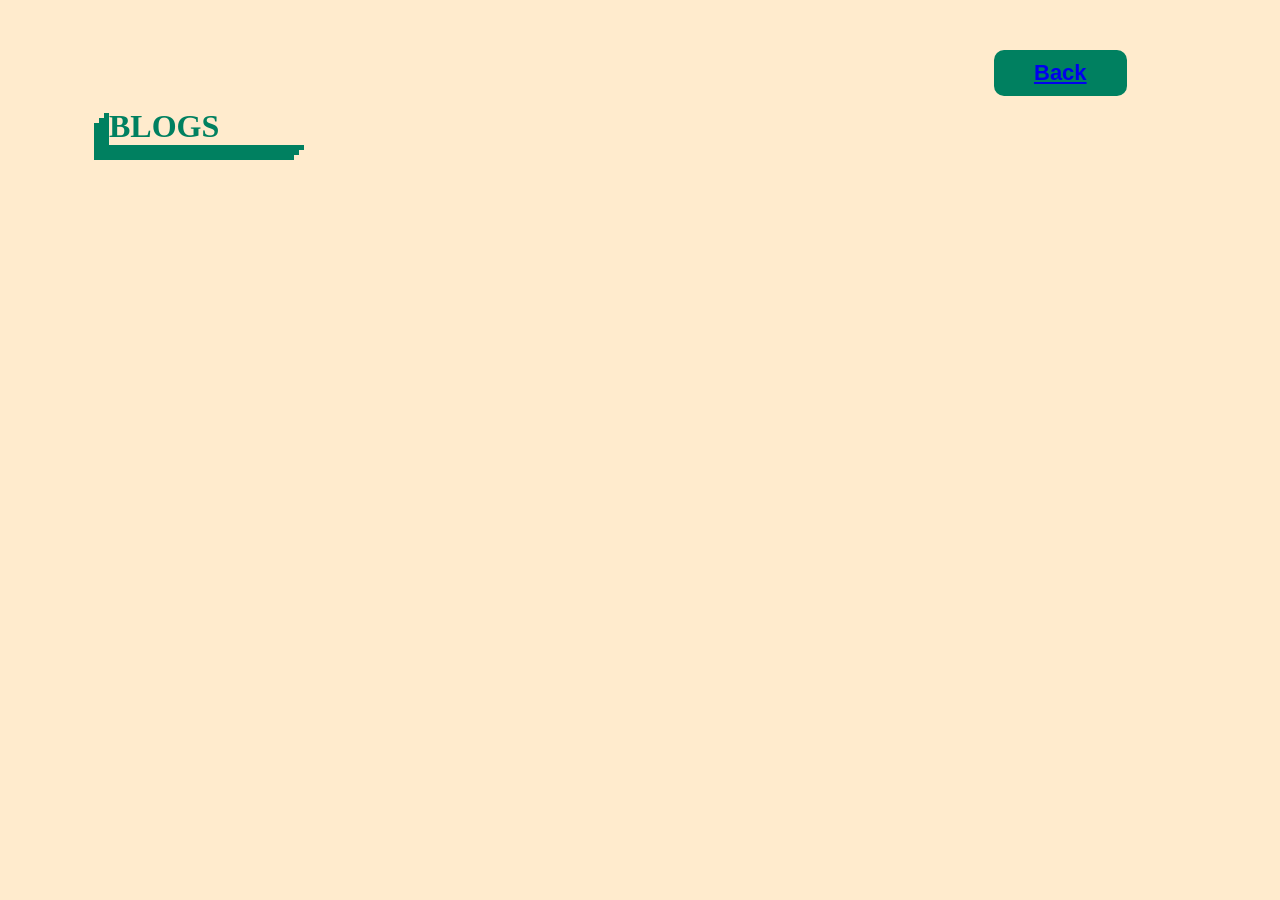
<file: Pages/article.html>
<!DOCTYPE html>
<html lang="en">

<head>
    <meta charset="UTF-8">
    <meta http-equiv="X-UA-Compatible" content="IE=edge">
    <meta name="viewport" content="width=device-width, initial-scale=1.0">
    <!-- <link rel="stylesheet" href="/CSS/main.css"> -->
    <link rel="stylesheet" href="/CSS/article.css">
    <title> BLOG PAGE</title>

</head>

<body>
    <button id="back-blog"> <a href="/index.html">Back</a></button>
    <h1 id="blog-header">BLOGS</h1>
    <div id="blog-container">
        <div class="blog" id="blog">

        </div>

    </div>
    <script type="text/JavaScript" src="/helper/fetchAPI.js"></script>
    <script src="/JS/article.js"></script>
    <script src="/JS/ReadMore.js"></script>

</body>

</html>
</file>
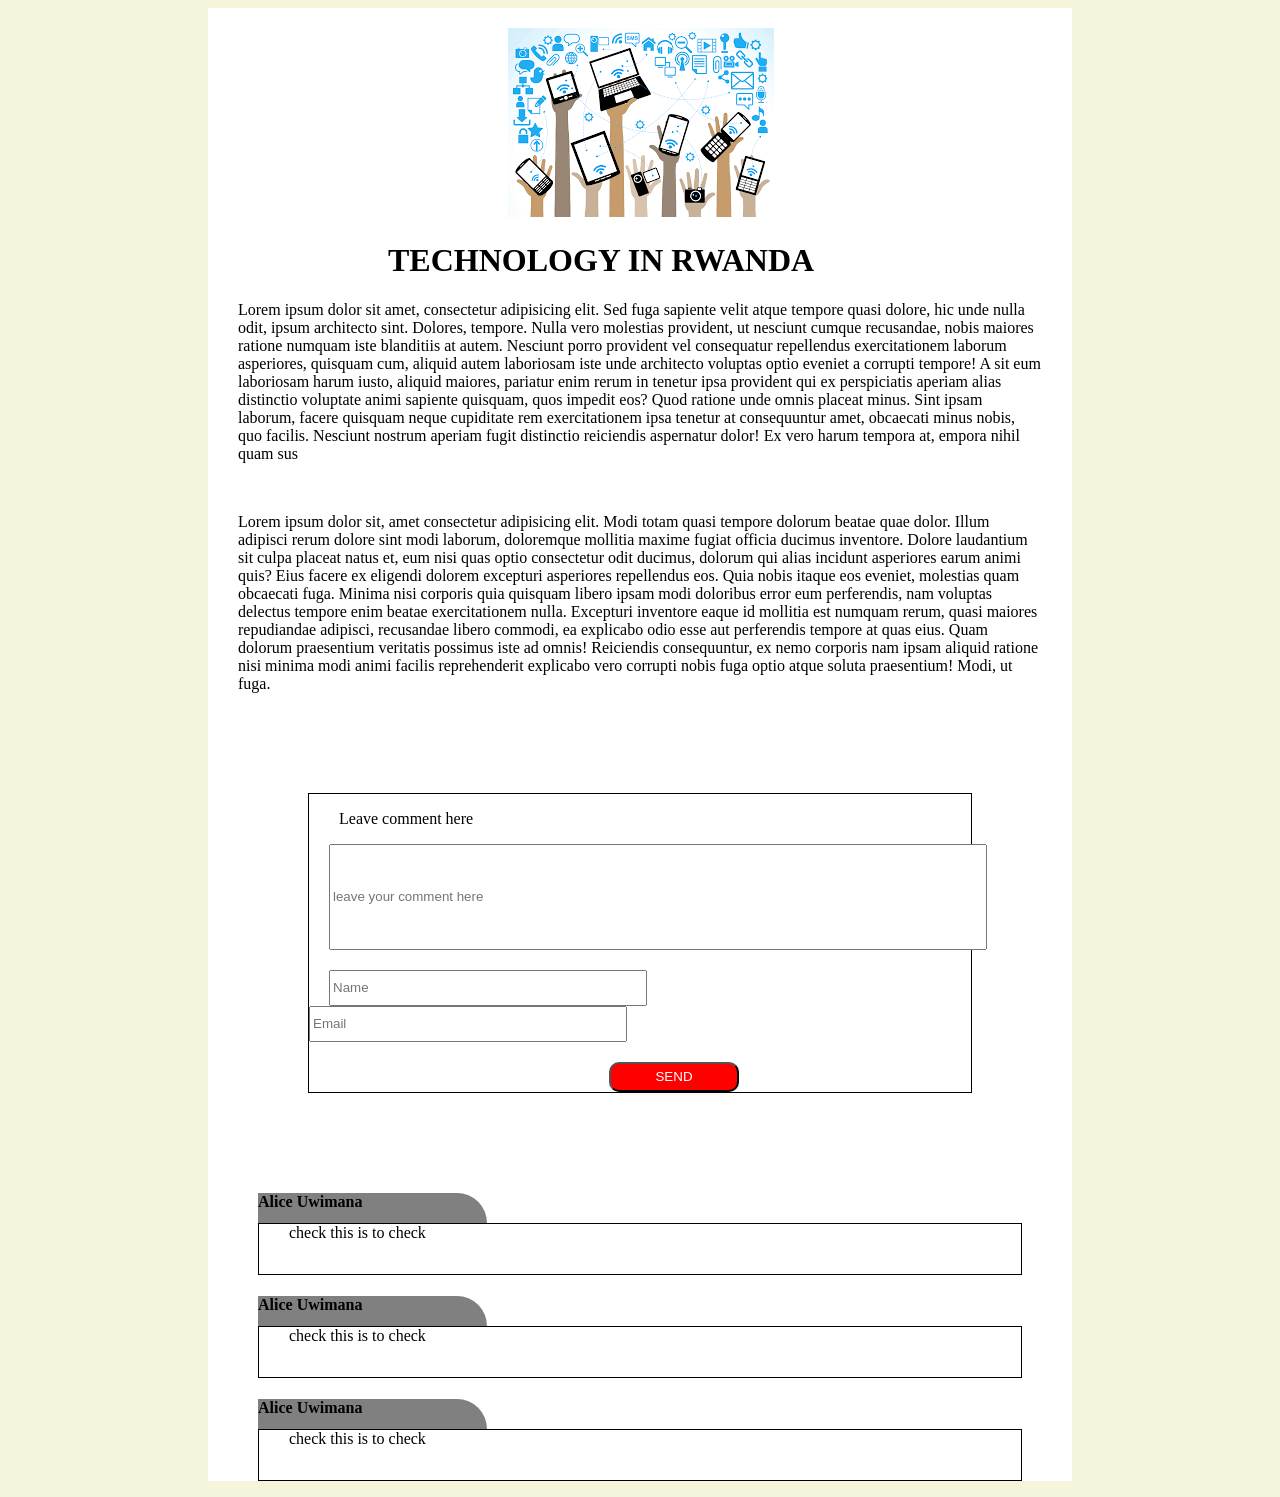
<file: Pages/blog.html>
<!DOCTYPE html>
<html lang="en">

<head>
    <meta charset="UTF-8">
    <meta http-equiv="X-UA-Compatible" content="IE=edge">
    <meta name="viewport" content="width=device-width, initial-scale=1.0">
    <title>Document</title>
</head>
<style>
    body {
        margin: opx;
        padding: 0px;
        background-color: beige;
    }

    .tech {
        background-color: white;
        margin-left: 200px;
        margin-right: 200px;
    }

    img {
        margin-left: 300px;
        margin-top: 20px;
    }

    form {
        border: 1px solid;
        margin: 100px;
    }

    input[type=name] {
        height: 30px;
        width: 310px;
        margin-left: 20px;
        margin-right: 25px;
    }

    input[type=email] {
        height: 30px;
        width: 310px;
    }

    input[type=text] {
        height: 100px;
        margin-left: 20px;
        width: 650px;
        margin-bottom: 20px;
    }

    .send-blog {
        width: 130px;
        height: 30px;
        margin-top: 20px;
        color: white;
        background-color: red;
        border-radius: 10px;
        margin-left: 300px;
    }

    p {
        padding-left: 30px;
        padding-right: 30px;
    }

    h1 {
        margin-left: 180px;
    }

    h4 {
        background-color: gray;
        color: #000;
        width: 30%;
        height: 30px;
        border-top-right-radius: 50px;
        margin-bottom: -16px;
    }

    .text-message {
        border: 1px solid;
        height: 50px;
    }

    #message {
        margin-left: 50px;
        margin-right: 50px;
    }

    @media (max-width:860px) {
        .tech {
            background-color: white;
            margin-left: 5%;
            margin-right: 5%;
        }

        img {
            margin-left: 15%;
            margin-right: 5%;
            margin-top: 5%;
            width: 70%;
            height: 70%;
        }

        h1 {
            margin-left: 10%;
            font-weight: 100%;
            font-size: 100%;
        }

        p {
            padding-left: 0%;
            padding-right: 0%;
        }

        form {
            border: 1px solid;
            margin: 2%;
        }

        input[type=name] {
            height: 20%;
            width: 80%;
            margin-left: 20px;
            margin-right: 25px;
        }

        input[type=email] {
            height: 20%;
            width: 80%;
            margin-left: 20px;
            margin-top: 20px;
        }

        input[type=text] {
            height: 80px;
            margin-left: 20px;
            width: 80%;
            margin-bottom: 20px;
        }

        .send-blog {
            width: 60%;
            height: 30px;
            margin-top: 5%;
            margin-bottom: 5%;
            color: white;
            background-color: red;
            border-radius: 10px;
            margin-left: 15%;
        }

        h4 {
            background-color: gray;
            color: #000;
            width: 60%;
            height: 30px;
            border-top-right-radius: 50px;
            margin-bottom: -16px;
        }

        .text-message {
            border: 1px solid;
            height: 50px;
        }

        #message {
            margin-left: 5%;
            margin-right: 5%;
        }
    }
</style>

<body>
    <div class="tech">
        <img src="../Image/Blog image.png">
        <h1>TECHNOLOGY IN RWANDA</h1>
        <p>Lorem ipsum dolor sit amet, consectetur adipisicing elit. Sed fuga sapiente velit atque tempore quasi dolore,
            hic unde nulla odit, ipsum architecto sint. Dolores, tempore. Nulla vero molestias provident, ut nesciunt
            cumque recusandae, nobis maiores ratione numquam iste blanditiis at autem. Nesciunt porro provident vel
            consequatur repellendus exercitationem laborum asperiores, quisquam cum, aliquid autem laboriosam iste unde
            architecto voluptas optio eveniet a corrupti tempore! A sit eum laboriosam harum iusto, aliquid maiores,
            pariatur enim rerum in tenetur ipsa provident qui ex perspiciatis aperiam alias distinctio voluptate animi
            sapiente quisquam, quos impedit eos? Quod ratione unde omnis placeat minus. Sint ipsam laborum, facere
            quisquam neque cupiditate rem exercitationem ipsa tenetur at consequuntur amet, obcaecati minus nobis, quo
            facilis. Nesciunt nostrum aperiam fugit distinctio reiciendis aspernatur dolor! Ex vero harum tempora at,
            empora nihil quam
            sus</p></br>
        <p>Lorem ipsum dolor sit, amet consectetur adipisicing elit. Modi totam quasi tempore dolorum beatae quae dolor.
            Illum adipisci rerum dolore sint modi laborum, doloremque mollitia maxime fugiat officia ducimus inventore.
            Dolore laudantium sit culpa placeat natus et, eum nisi quas optio consectetur odit ducimus, dolorum qui
            alias incidunt asperiores earum animi quis? Eius facere ex eligendi dolorem excepturi asperiores repellendus
            eos. Quia nobis itaque eos eveniet, molestias quam obcaecati fuga. Minima nisi corporis quia quisquam libero
            ipsam modi doloribus error eum perferendis, nam voluptas delectus tempore enim beatae exercitationem nulla.
            Excepturi inventore eaque id mollitia est numquam rerum, quasi maiores repudiandae adipisci, recusandae
            libero commodi, ea explicabo odio esse aut perferendis tempore at quas eius. Quam dolorum praesentium
            veritatis possimus iste ad omnis! Reiciendis consequuntur, ex nemo corporis nam ipsam aliquid ratione nisi
            minima modi animi facilis reprehenderit explicabo vero corrupti nobis fuga optio atque soluta praesentium!
            Modi, ut fuga.

        </p>
        <form>
            <p>Leave comment here</p>
            <label for="comment"> <input type="text" placeholder="leave your comment here"></label>
            <label for="name"><input type="name" placeholder="Name" required></label>
            <label for="email"><input type="email" placeholder="Email" required></label>
            <button class="send-blog">SEND</button>
        </form>


        <div id="message">
            <h4>Alice Uwimana</h4>
            <p class="text-message">check this is to check</p>

            <h4>Alice Uwimana</h4>
            <p class="text-message">check this is to check</p>

            <h4>Alice Uwimana</h4>
            <p class="text-message">check this is to check</p>
        </div>

    </div>
</body>

</html>
</file>
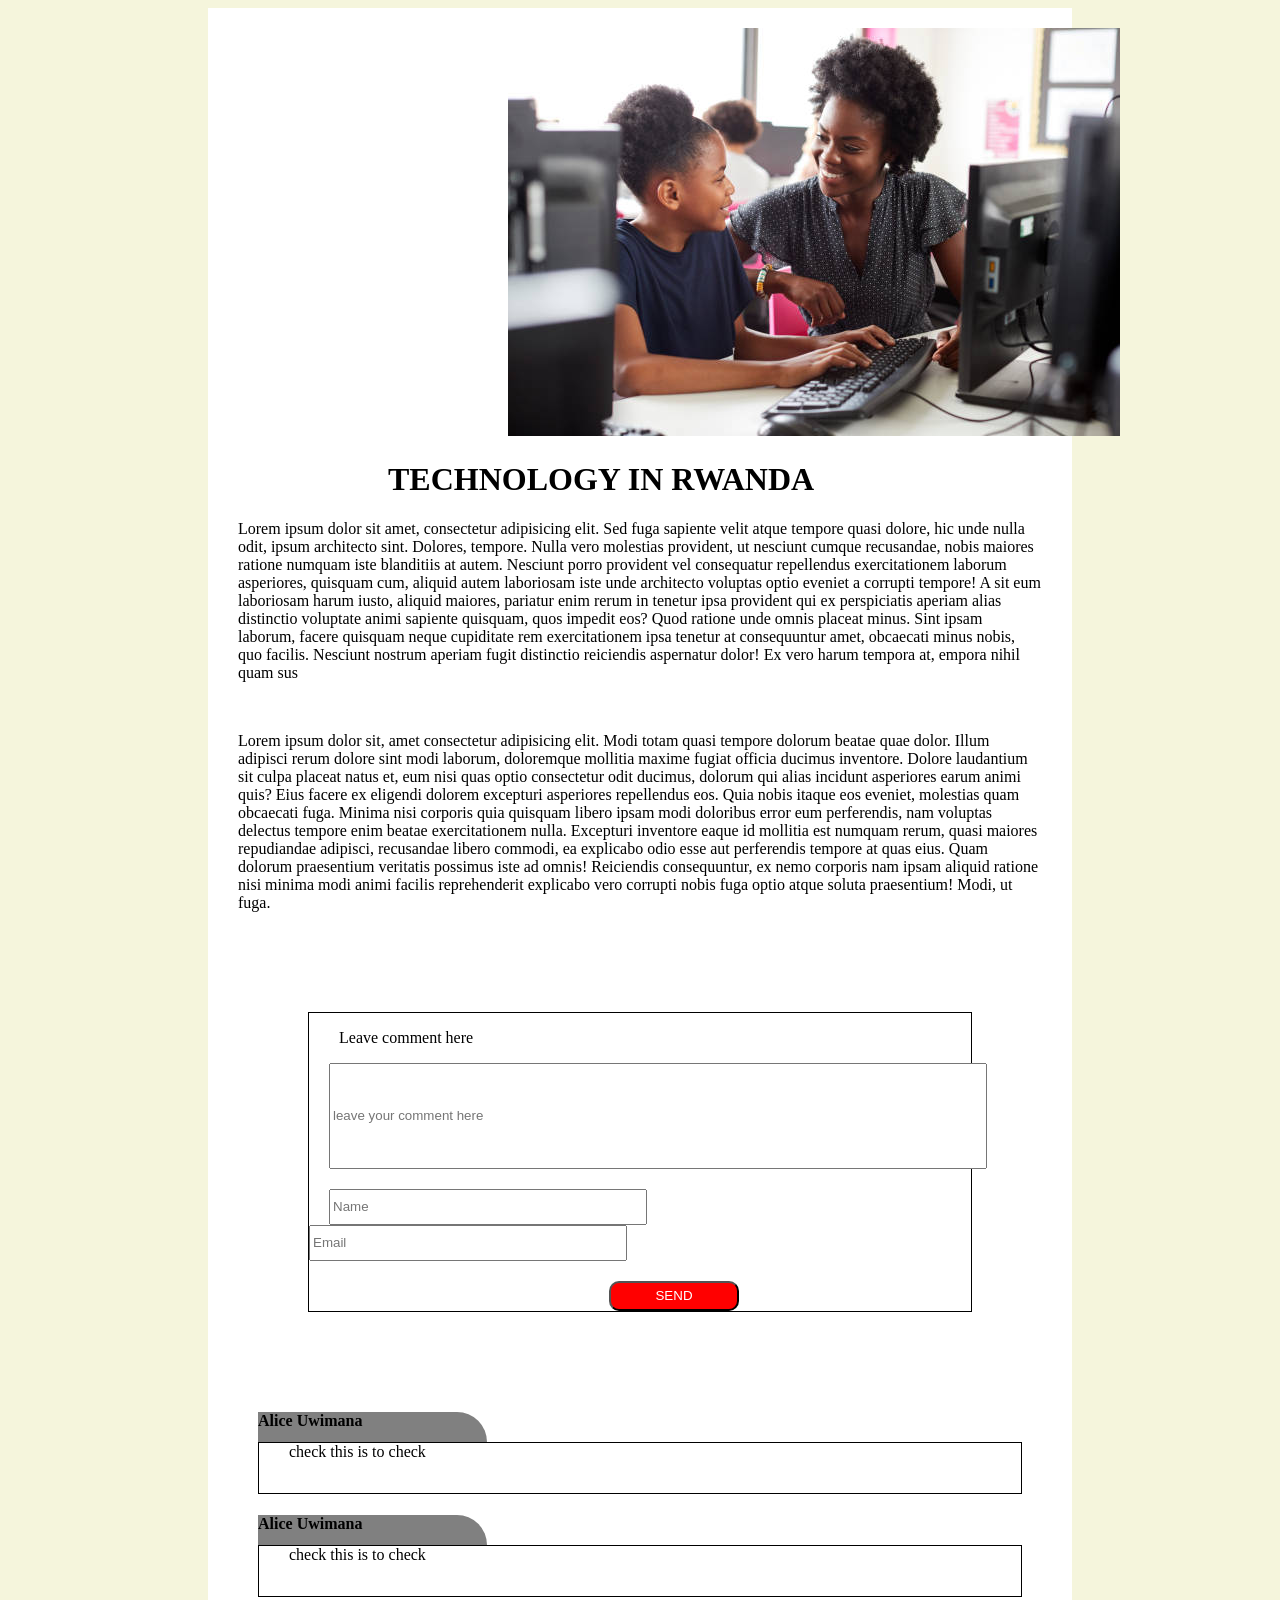
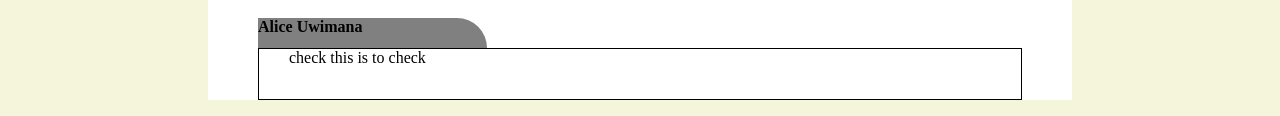
<file: Pages/blog3.html>
<!DOCTYPE html>
<html lang="en">

<head>
    <meta charset="UTF-8">
    <meta http-equiv="X-UA-Compatible" content="IE=edge">
    <meta name="viewport" content="width=device-width, initial-scale=1.0">
    <title>Document</title>
</head>
<style>
    body {
        margin: opx;
        padding: 0px;
        background-color: beige;
    }

    .tech {
        background-color: white;
        margin-left: 200px;
        margin-right: 200px;
    }

    img {
        margin-left: 300px;
        margin-top: 20px;
    }

    form {
        border: 1px solid;
        margin: 100px;
    }

    input[type=name] {
        height: 30px;
        width: 310px;
        margin-left: 20px;
        margin-right: 25px;
    }

    input[type=email] {
        height: 30px;
        width: 310px;
    }

    input[type=text] {
        height: 100px;
        margin-left: 20px;
        width: 650px;
        margin-bottom: 20px;
    }

    .send-blog {
        width: 130px;
        height: 30px;
        margin-top: 20px;
        color: white;
        background-color: red;
        border-radius: 10px;
        margin-left: 300px;
    }

    p {
        padding-left: 30px;
        padding-right: 30px;
    }

    h1 {
        margin-left: 180px;
    }

    h4 {
        background-color: gray;
        color: #000;
        width: 30%;
        height: 30px;
        border-top-right-radius: 50px;
        margin-bottom: -16px;
    }

    .text-message {
        border: 1px solid;
        height: 50px;
    }

    #message {
        margin-left: 50px;
        margin-right: 50px;
    }

    @media (max-width:860px) {
        .tech {
            background-color: white;
            margin-left: 5%;
            margin-right: 5%;
        }

        img {
            margin-left: 15%;
            margin-right: 5%;
            margin-top: 5%;
            width: 70%;
            height: 70%;
        }

        h1 {
            margin-left: 10%;
            font-weight: 100%;
            font-size: 100%;
        }

        p {
            padding-left: 0%;
            padding-right: 0%;
        }

        form {
            border: 1px solid;
            margin: 2%;
        }

        input[type=name] {
            height: 20%;
            width: 80%;
            margin-left: 20px;
            margin-right: 25px;
        }

        input[type=email] {
            height: 20%;
            width: 80%;
            margin-left: 20px;
            margin-top: 20px;
        }

        input[type=text] {
            height: 80px;
            margin-left: 20px;
            width: 80%;
            margin-bottom: 20px;
        }

        .send-blog {
            width: 60%;
            height: 30px;
            margin-top: 5%;
            margin-bottom: 5%;
            color: white;
            background-color: red;
            border-radius: 10px;
            margin-left: 15%;
        }

        h4 {
            background-color: gray;
            color: #000;
            width: 60%;
            height: 30px;
            border-top-right-radius: 50px;
            margin-bottom: -16px;
        }

        .text-message {
            border: 1px solid;
            height: 50px;
        }

        #message {
            margin-left: 5%;
            margin-right: 5%;
        }
    }
</style>

<body>
    <div class="tech">
        <img src="../Image/girls in tech image.jpg">
        <h1>TECHNOLOGY IN RWANDA</h1>
        <p>Lorem ipsum dolor sit amet, consectetur adipisicing elit. Sed fuga sapiente velit atque tempore quasi dolore,
            hic unde nulla odit, ipsum architecto sint. Dolores, tempore. Nulla vero molestias provident, ut nesciunt
            cumque recusandae, nobis maiores ratione numquam iste blanditiis at autem. Nesciunt porro provident vel
            consequatur repellendus exercitationem laborum asperiores, quisquam cum, aliquid autem laboriosam iste unde
            architecto voluptas optio eveniet a corrupti tempore! A sit eum laboriosam harum iusto, aliquid maiores,
            pariatur enim rerum in tenetur ipsa provident qui ex perspiciatis aperiam alias distinctio voluptate animi
            sapiente quisquam, quos impedit eos? Quod ratione unde omnis placeat minus. Sint ipsam laborum, facere
            quisquam neque cupiditate rem exercitationem ipsa tenetur at consequuntur amet, obcaecati minus nobis, quo
            facilis. Nesciunt nostrum aperiam fugit distinctio reiciendis aspernatur dolor! Ex vero harum tempora at,
            empora nihil quam
            sus</p></br>
        <p>Lorem ipsum dolor sit, amet consectetur adipisicing elit. Modi totam quasi tempore dolorum beatae quae dolor.
            Illum adipisci rerum dolore sint modi laborum, doloremque mollitia maxime fugiat officia ducimus inventore.
            Dolore laudantium sit culpa placeat natus et, eum nisi quas optio consectetur odit ducimus, dolorum qui
            alias incidunt asperiores earum animi quis? Eius facere ex eligendi dolorem excepturi asperiores repellendus
            eos. Quia nobis itaque eos eveniet, molestias quam obcaecati fuga. Minima nisi corporis quia quisquam libero
            ipsam modi doloribus error eum perferendis, nam voluptas delectus tempore enim beatae exercitationem nulla.
            Excepturi inventore eaque id mollitia est numquam rerum, quasi maiores repudiandae adipisci, recusandae
            libero commodi, ea explicabo odio esse aut perferendis tempore at quas eius. Quam dolorum praesentium
            veritatis possimus iste ad omnis! Reiciendis consequuntur, ex nemo corporis nam ipsam aliquid ratione nisi
            minima modi animi facilis reprehenderit explicabo vero corrupti nobis fuga optio atque soluta praesentium!
            Modi, ut fuga.

        </p>
        <form>
            <p>Leave comment here</p>
            <label for="comment"> <input type="text" placeholder="leave your comment here"></label>
            <label for="name"><input type="name" placeholder="Name" required></label>
            <label for="email"><input type="email" placeholder="Email" required></label>
            <button class="send-blog">SEND</button>
        </form>

        <div id="message">
            <h4>Alice Uwimana</h4>
            <p class="text-message">check this is to check</p>

            <h4>Alice Uwimana</h4>
            <p class="text-message">check this is to check</p>

            <h4>Alice Uwimana</h4>
            <p class="text-message">check this is to check</p>
        </div>
    </div>
</body>

</html>
</file>
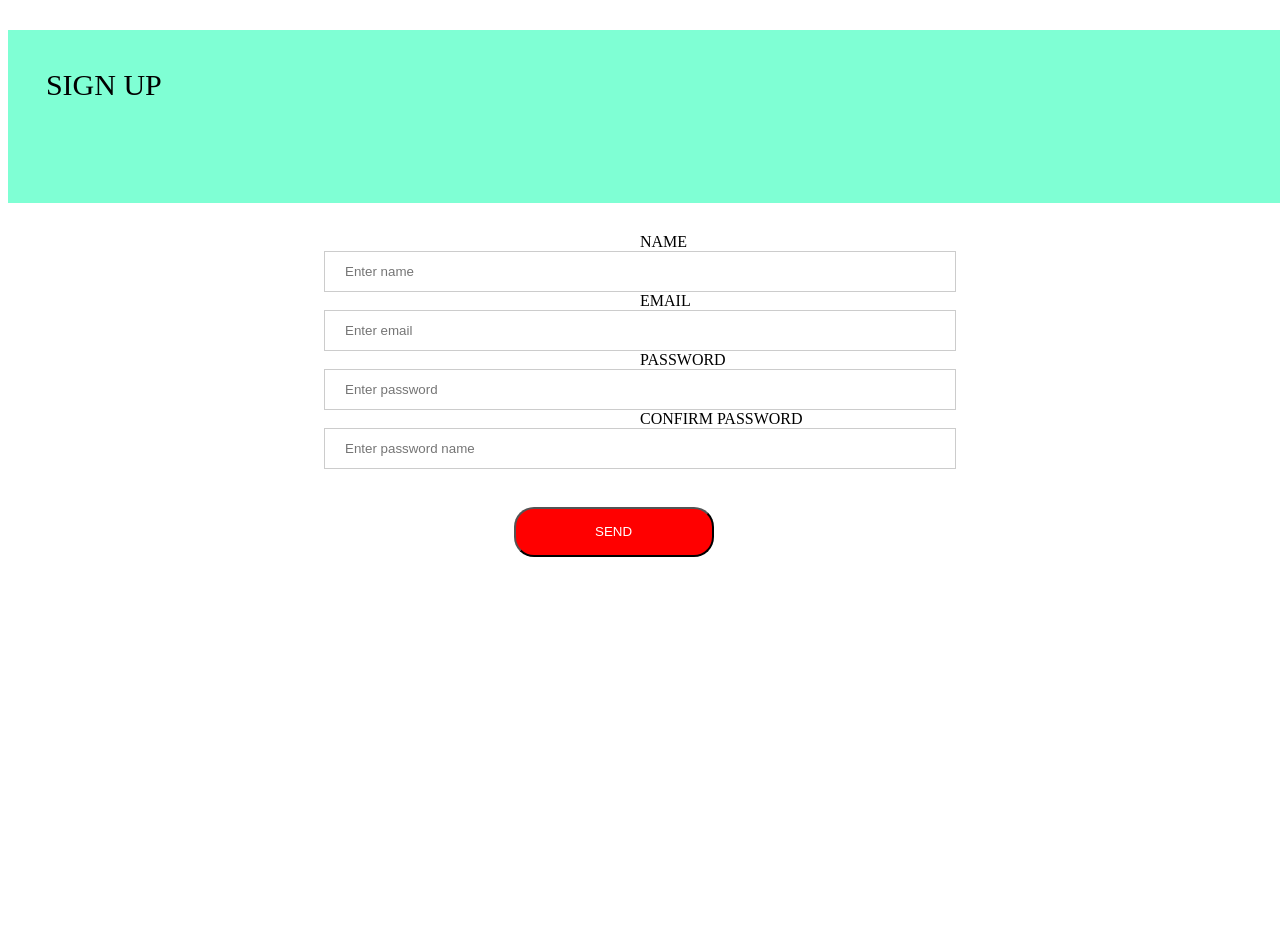
<file: Pages/sign-up.html>
<!DOCTYPE html>
<html lang="en">

<head>
    <meta charset="UTF-8">
    <meta http-equiv="X-UA-Compatible" content="IE=edge">
    <meta name="viewport" content="width=device-width, initial-scale=1.0">
    <link rel="stylesheet" href="../CSS/signUp.css">
    <title>SING UP</title>
</head>

<body>
    <form class="signup">
        <p class="signUp">SIGN UP</p>
        <label class="lbl" for="username">NAME</label>
        <input type="text" placeholder="Enter name" name="username" required>

        <label class="lbl" for="username">EMAIL</label>
        <input type="text" placeholder="Enter email" name="username" required>

        <label class="lbl" for="username">PASSWORD</label>
        <input type="text" placeholder="Enter password" name="username" required>

        <label class="lbl" for="username">CONFIRM PASSWORD</label>
        <input type="text" placeholder="Enter password name" username" required>

        <button class="btn-send" type="send">SEND</button>
    </form>
</body>

</html>
</file>
<file: CSS/main.css>
* {
  padding: 0;
  margin: 0;
  box-sizing: border-box;
  text-decoration: none;
  list-style: none;
}
@import url("https://fonts.googleapis.com/css2?family=Inter:wght@100&display=swap");
body {
  font-size: 18px;
  font-family: "Inter", sans-serif;
}
/* PAGE SECTIONING */
.body-container {
  display: flex;
}
.side-nav {
  width: 15vw;
  height: 100vh;
  overflow: hidden;
  position: fixed;
}
.content {
  margin-left: 15vw;
  width: 85vw;
  height: auto;
}
/* STYLING THE NAVIGATION */

.navbar {
  height: 100vh;
  width: 15vw;
  background-color: blanchedalmond;
  color: rgb(0, 128, 96);
  padding: 0px;
}

.header {
  background-color: inherit;
  height: auto;
  padding: 25px;
  width: 100%;
  border-bottom: 5px solid rgb(0, 128, 96);
}
.header .my-name {
  color: rgb(0, 0, 0);
  font-weight: 900;
  font-size: 22px;
}
.nav-list {
  display: block;
  width: 100%;
  padding: 0px;
}
.nav-link {
  padding: 20px 0px;
  cursor: pointer;
}

.nav-list .nav-link a {
  color: black;
  font-size: 18px;
  padding: 25px;
  width: 100%;
}
.nav-list .nav-link:hover {
  color: rgb(0, 128, 96);
  font-size: 19px;
  border-bottom: 4px solid rgb(0, 128, 96);
}
.nav-list .nav-link a:hover {
  color: rgb(0, 128, 96);
}

#logoutButton {
  background-color: rgb(0, 128, 96);
  border: 1px solid rgb(0, 128, 96);
  padding: 10px 40px;
  font-size: 18px;
  color: blanchedalmond;
  width: 100%;
  margin-top: 100px;
  cursor: pointer;
}
#dashProfile {
  width: 100px;
  height: 100px;
}

.top-header {
  height: 50px;
  background-color: rgb(0, 128, 96);
  display: flex;
  justify-content: center;
  align-items: center;
  justify-content: space-between;
}
#logoutTopHeader {
  background-color: blanchedalmond;
  border: 1px solid blanchedalmond;
  padding: 10px 40px;
  font-size: 18px;
  color: rgb(0, 128, 96);
  cursor: pointer;
  border-radius: 10px;
  height: 40px;
  text-align: center;
  margin-right: 10px;
}
.current-page {
  color: blanchedalmond;
  font-weight: 700;
  padding-left: 20px;
}
/* SHOWCASE */
.showcase {
  width: 100%;
  height: 100vh;
  display: flex;
  justify-content: center;
  align-items: center;
}
.image {
  width: 40%;
  display: flex;
  justify-content: center;
}
.image img {
  width: 300px;
  height: 300px;
  border-radius: 50%;
}
.beatifulwords {
  width: 60%;
}
.beatifulwords p {
  color: rgb(0, 128, 96);
  width: 80%;
  margin: 40px 0px;
}
.subscribe {
  margin-top: 20px;
}
.subInput,
.subButton {
  height: 50px !important;
  width: 80% !important;
  margin: 15px auto;
  border: 1px solid rgb(0, 128, 96) !important;
  border-radius: 10px;
  text-align: center;
  font-size: 18px;
}
.subButton {
  background-color: rgb(0, 128, 96);
  border: rgb(0, 128, 96);
  color: blanchedalmond;
  font-size: 22px;
  font-weight: 900;
}
.section-header {
  padding: 20px 0px;
}
/* ATYLING ABOUT ME */

.aboutme,
.portfolio {
  background-color: rgb(0, 128, 96);
  color: blanchedalmond;
  padding: 20px;
}
.aboutme p {
  font-size: 18px;
  font-family: "Inter";
  padding: 30px;
}
/* STYLING SKILLS */
.skills {
  padding: 100px 20px;
}
.skills-header {
  color: rgb(0, 128, 96);
  grid-column: 1/-1;
}
.skills-container {
  display: flex;
}
.softskills,
.hardskills {
  width: 50%;
  padding: 30px;
  font-size: 16px;
  overflow: hidden;
  display: grid;
  grid-template-columns: repeat(2, 1fr);
  gap: 5px;
}
.skills-item {
  background-color: rgb(0, 128, 96) !important;
  color: blanchedalmond;
  padding: 10px 10px;
  border-radius: 10px;
  text-align: center;
}
/* PORTFOLIO */
.portfolio-container {
  overflow: hidden;
  display: grid;
  grid-template-columns: repeat(2, 2fr);
  gap: 30px;
}
.project-card {
  width: 100%;
  padding: 20px;
  border: 1px solid blanchedalmond;
  border-radius: 10px;
}
.project-image {
  width: 100%;
  height: 200px;
  border-radius: 10px;
}
.project-name,
.technologies {
  padding: 20px 0px;
}
.tech-tags {
  display: grid;
  grid-template-columns: repeat(4, 1fr);
  gap: 10px;
  width: 100%;
}
.tech {
  background-color: blanchedalmond;
  padding: 5px 10px;
  color: rgb(0, 128, 96);
  border-radius: 20px;
  text-align: center;
}
/* STYLING THE CONTACT PAGE */
.contactme {
  display: flex;
  justify-content: center;
  align-items: center;
}
#contact-form {
  width: 80%;
  margin: 0 auto;
}
.contactinputs {
  height: 40px;
  border: 1px solid rgb(0, 128, 96);
  border-radius: 10px;
  margin: 10px 0px;
  text-align: center;
  width: 100%;
}
.contacttext {
  border: 1px solid rgb(0, 128, 96);
  border-radius: 10px;
  margin: 10px 0px;
  text-align: center;
  width: 100%;
}
.sendmessage {
  background-color: rgb(0, 128, 96);
  border: rgb(0, 128, 96);
  color: blanchedalmond;
  font-size: 22px;
  font-weight: 900;
  border-radius: 10px;
  padding: 10px 40px;
}
.section-header-contact {
  padding: 20px 20px;
  color: rgb(0, 128, 96);
}
.footer {
  background-color: rgb(0, 128, 96);
  color: blanchedalmond;
  display: flex;
  justify-content: center;
  align-items: center;
  height: 60px;
  width: 100%;
  margin-top: 20px;
}
.fa-2x {
  color: blanchedalmond;
  font-size: 15px;
  margin: 0px 20px;
}

#UpdateDiv {
  width: 85vw;
  position: absolute;
  z-index: 1000;
  left: 15vw;
  top: 4.5vh;
  height: 100vh;
  background: rgba(0, 0, 0, 0.3);
  display: none;
}
.open_close {
  display: flex;
}
.updateArticleForm {
  background: blanchedalmond;
  position: absolute;
  top: 2rem;
  left: 3rem;
  padding: 1rem 2rem;
}
/* STYLING THE DASHBOARD */
#queries,
#articles {
  width: 80%;
  margin: 10px auto 10px auto;
  font-size: 16px;
  padding: 20px;
  font-family: "Inter";
}
.query {
  margin: 20px 20px;
  background-color: blanchedalmond;
  padding: 20px;
}
#deleteQuery,
#updateArticle,
#deleteArticle,
#resetButton {
  background-color: rgb(0, 128, 96);
  border: 1px solid rgb(0, 128, 96);
  padding: 5px 20px;
  font-size: 16px;
  border-radius: 10px;
  color: blanchedalmond;
  margin: 10px 10px;
}
.messagepar {
  margin: 20px 0px;
}

#menuIcon{
  display: none;
}

/* Responsive */
/* 
input[type=checkbox]{
  display: none;
 }  */
 /* humburger menu*/
 /* .hamburger {
  display: block;
  font-size: 24px;
  user-select: none;
 } */
 /* Querie media */
 /* @media screen and (max-width: 768px) {
 .menu { 
  display:none;
  position: absolute;
  right: 0px;
  left: 150px;
  text-align: center;
  padding: 16px 0;
  z-index: 1;
  line-height: 8px;
  font-size: 12px;

 }
 .menu li:hover {
    display: inline-block;
    background-color:#4c9e9e;
    transition: 0.3s ease;
 }
 .menu li + li {
    margin-top: 12px;
 }
 input[type=checkbox]:checked ~ .menu{
  display: block;
 }
 .hamburger {
   position: absolute;
  display: block;
  font-size: 20px;
  margin-left: -20px;
  line-height: 5px;

 }
} */
</file>
<file: CSS/article.css>
body {
  margin: 50px;
  background-color: blanchedalmond;
}

#back-blog {
  margin-left: 80%;
  background-color: rgb(0, 128, 96);
  border: rgb(0, 128, 96);
  color: blanchedalmond;
  font-size: 22px;
  font-weight: 900;
  border-radius: 10px;
  padding: 10px 40px;
}
#blog-container {
  display: flex;
}
#blog-header {
  color: rgb(0, 128, 96);
  width: 200px;
  /* height: 40%; */
  margin: 1% 0% 3% 5%;
  box-shadow: rgb(0, 128, 96) -5px 5px, rgb(0, 128, 96) -10px 10px,
    rgb(0, 128, 96) -15px 15px;
}

.blog {
  width: 20%;
  padding: 10px;
  margin-left: 10px;
}

img {
  height: 70%;
  /* position: fixed; */
}
#blogImage {
  width: 100%;
}
#blog-content {
  box-shadow: rgba(0, 0, 0, 0.24) 0px 3px 8px;
  padding: 13px;
  height: 50%;
}

#blog-title {
  margin: 10px;
  align-items: center;
  font-weight: bold;
}

/* .blogBody {
  height: 70%;
} */

#send {
  background-color: rgb(0, 128, 96);
  border: 1px solid rgb(0, 128, 96);
  padding: 5px 20px;
  font-size: 16px;
  border-radius: 10px;
  color: blanchedalmond;
  margin: 30px;
}
@media (max-width: 760px) {

  #blog-container {
    display: flex;
    flex-direction: column;
  }

  .blog {
    width: 80%;
    padding: 10px;
    margin-left: 10px;
  }


  #back-blog {
    margin-left: 5%;
    background-color: rgb(0, 128, 96);
    border: rgb(0, 128, 96);
    color: blanchedalmond;
    font-size: 15px;
    font-weight: 100;
    border-radius: 10px;
    padding: 10px 10px;
    padding-bottom: 3%;
    width: 30%;
  }
}
</file>
<file: CSS/signUp.css>
.loginOne {
  height: 100vh;
  width: 100%;
  margin-top: 5%;
}
.login {
  height: 15vh;
  width: 100%;
  background-color: aquamarine;
  color: black;
  font-size: 30px;
  padding-top: 3%;
  padding-left: 3%;
}
input[type="text"],
input[type="password"] {
  width: 50%;
  padding: 12px 20px;
  margin-left: 25%;
  display: inline-block;
  box-sizing: border-box;
  border: 1px solid #ccc;
}

label.lbl {
  margin-left: 50%;
  margin-top: 0px;
}

label.password {
  margin-left: 50%;
}

.btn {
  margin-left: 18%;
  margin-top: 20px;
  color: white;
  background-color: red;
  border-radius: 20px;
}

input[type="checkbox"] {
  margin-left: 25%;
}

.passwordOne {
  margin-left: 67%;
}

.signup {
  height: 100vh;
}
.signUp {
  width: 100%;
  height: 15vh;
  padding-left: 3%;
  padding-top: 3%;
  font-size: 30px;
  background-color: aquamarine;
}

.btn-send {
  margin-left: 40%;
  margin-top: 3%;
  background-color: red;
  color: white;
  border-radius: 20px;
  width: 200px;
  height: 50px;
}
</file>
